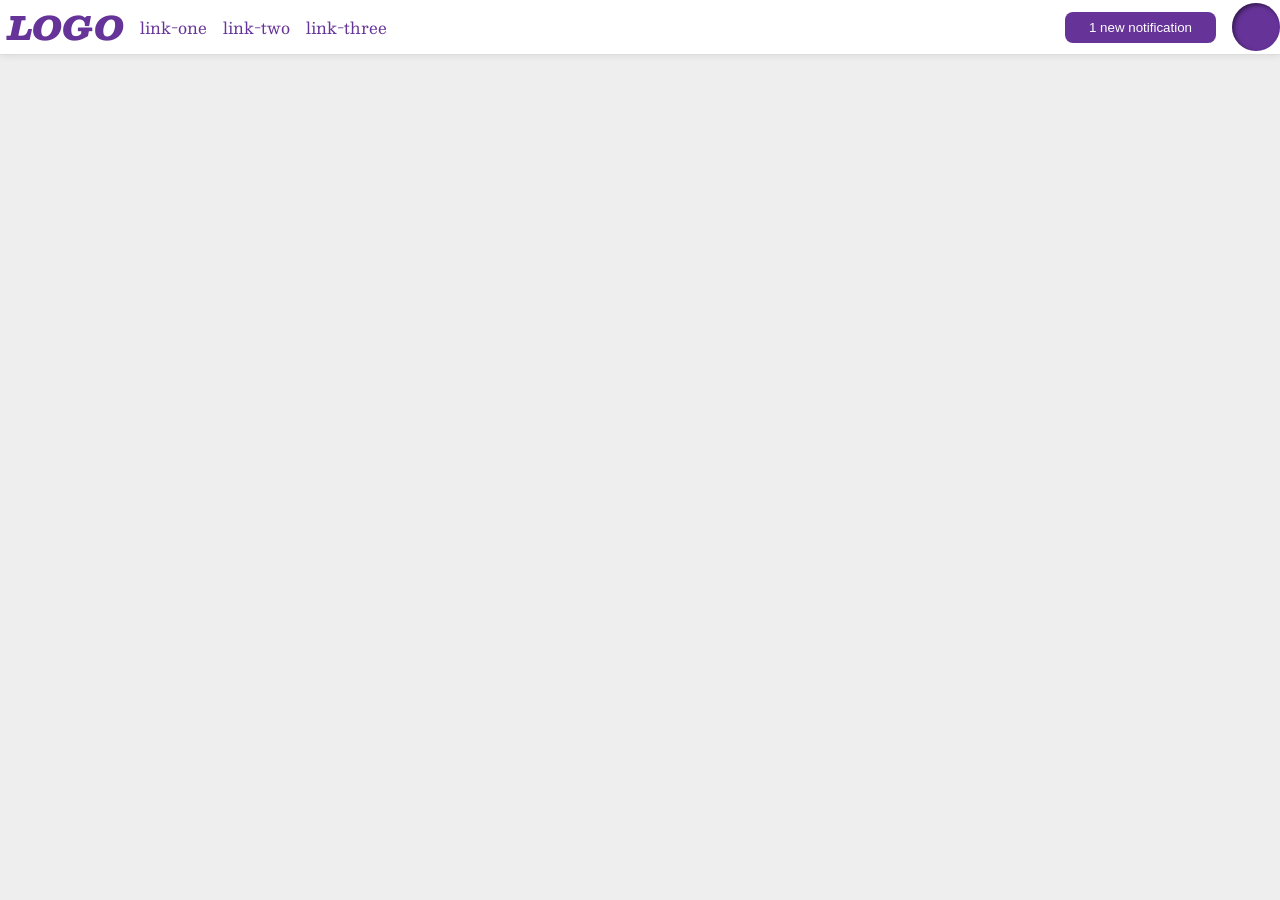
<file: foundations/flex/03-flex-header-2/index.html>
<!DOCTYPE html>
<html lang="en">
  <head>
    <meta charset="UTF-8">
    <meta http-equiv="X-UA-Compatible" content="IE=edge">
    <meta name="viewport" content="width=device-width, initial-scale=1.0">
    <title>Flex Header 2</title>
    <link rel="stylesheet" href="style.css">
  </head>
  <body>
    <div class="header">
      <div class="left">
        <div class="logo">
        LOGO
      </div>
      <ul class="links">
        <li><a href="https://google.com">link-one</a></li>
        <li><a href="https://google.com">link-two</a></li>
        <li><a href="https://google.com">link-three</a></li>
      </ul>
      </div>
     <div class="right">
       <button class="notifications">
        1 new notification
      </button>
      <div class="profile-image"></div>
     </div>
    </div>
  </body>
</html>
</file>
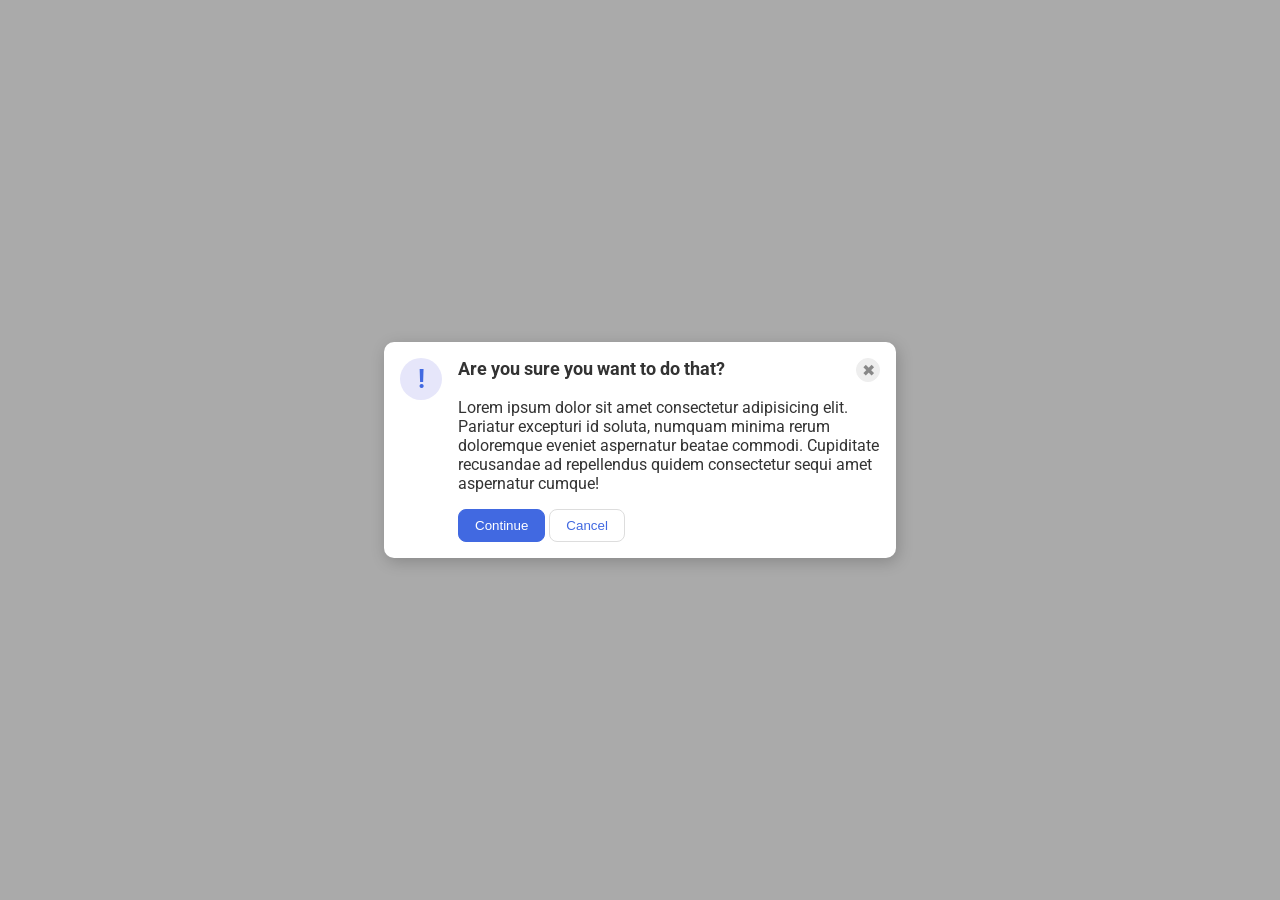
<file: foundations/flex/05-flex-modal/index.html>
<!DOCTYPE html>
<html lang="en">
  <head>
    <meta charset="UTF-8">
    <meta http-equiv="X-UA-Compatible" content="IE=edge">
    <meta name="viewport" content="width=device-width, initial-scale=1.0">
    <link rel="stylesheet" href="style.css">
    <title>Modal</title>
  </head>
  <body>
    <div class="modal">
      <div class="icon">!</div>
      <div class="container">
        <div class="header">Are you sure you want to do that? 
          <button class="close-button">✖</button>
        </div>
      
        <div class="text">Lorem ipsum dolor sit amet consectetur adipisicing elit. Pariatur excepturi id soluta, numquam minima rerum doloremque eveniet aspernatur beatae commodi. Cupiditate recusandae ad repellendus quidem consectetur sequi amet aspernatur cumque!</div>
        <button class="continue">Continue</button>
        <button class="cancel">Cancel</button>
        </div>
    </div>
  </body>
</html>
</file>
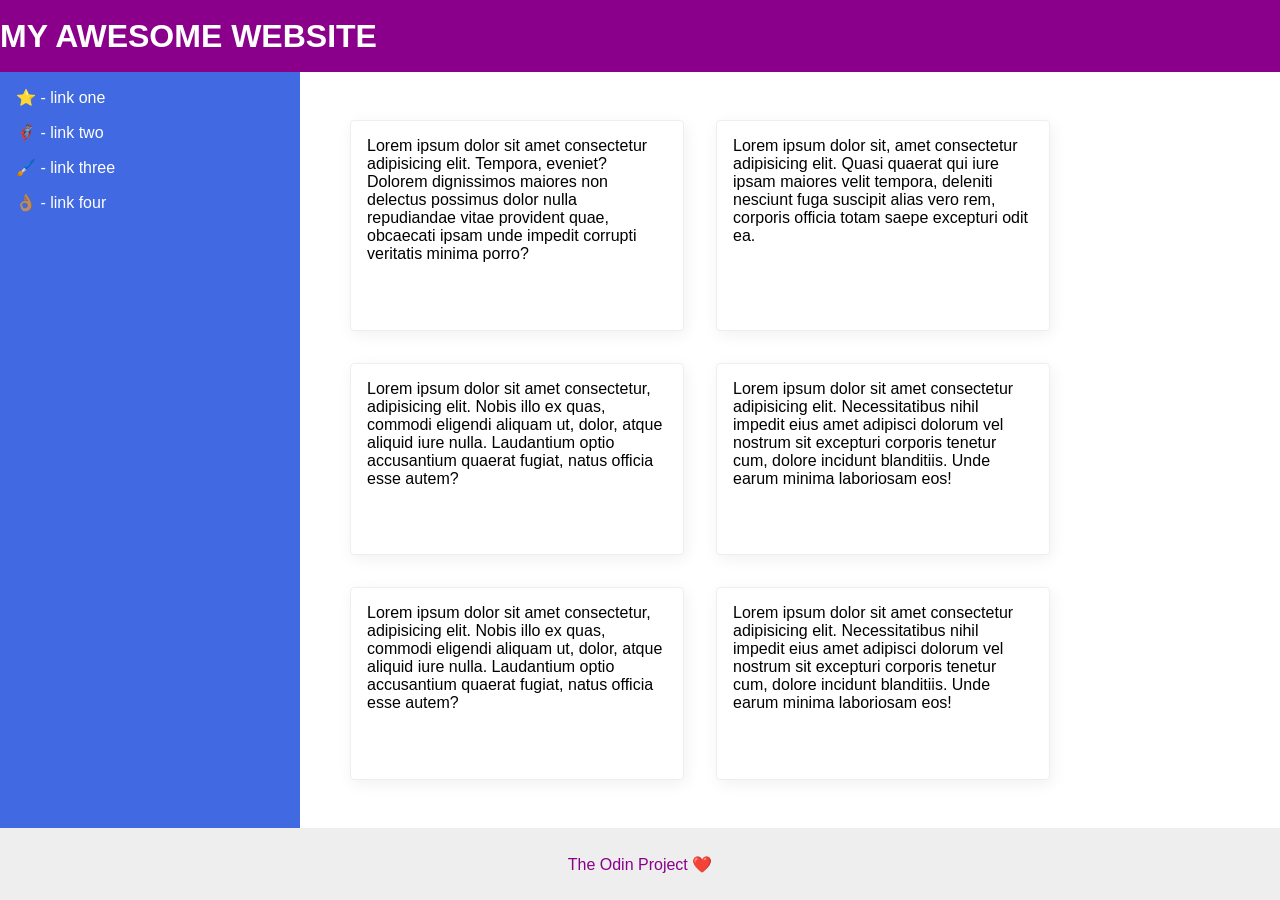
<file: foundations/flex/07-flex-layout-2/index.html>
<!DOCTYPE html>
<html lang="en">
  <head>
    <meta charset="UTF-8">
    <meta http-equiv="X-UA-Compatible" content="IE=edge">
    <meta name="viewport" content="width=device-width, initial-scale=1.0">
    <title>The Holy Grail</title>
    <link rel="stylesheet" href="style.css">
  </head>
  <body>
    <div class="header">
      MY AWESOME WEBSITE
    </div>
    
    <div class="body">
      <div class="sidebar">
      <ul>
        <li><a href="#">⭐ - link one</a></li>
        <li><a href="#">🦸🏽‍♂️ - link two</a></li>
        <li><a href="#">🖌️ - link three</a></li>
        <li><a href="#">👌🏽 - link four</a></li>
      </ul>
     </div>
     <div class="container">

      <div class="card">Lorem ipsum dolor sit amet consectetur adipisicing elit. Tempora, eveniet? Dolorem dignissimos maiores non delectus possimus dolor nulla repudiandae vitae provident quae, obcaecati ipsam unde impedit corrupti veritatis minima porro?</div>
      <div class="card">Lorem ipsum dolor sit, amet consectetur adipisicing elit. Quasi quaerat qui iure ipsam maiores velit tempora, deleniti nesciunt fuga suscipit alias vero rem, corporis officia totam saepe excepturi odit ea.</div>
      <div class="card">Lorem ipsum dolor sit amet consectetur, adipisicing elit. Nobis illo ex quas, commodi eligendi aliquam ut, dolor, atque aliquid iure nulla. Laudantium optio accusantium quaerat fugiat, natus officia esse autem?</div>
      <div class="card">Lorem ipsum dolor sit amet consectetur adipisicing elit. Necessitatibus nihil impedit eius amet adipisci dolorum vel nostrum sit excepturi corporis tenetur cum, dolore incidunt blanditiis. Unde earum minima laboriosam eos!</div>
      <div class="card">Lorem ipsum dolor sit amet consectetur, adipisicing elit. Nobis illo ex quas, commodi eligendi aliquam ut, dolor, atque aliquid iure nulla. Laudantium optio accusantium quaerat fugiat, natus officia esse autem?</div>
      <div class="card">Lorem ipsum dolor sit amet consectetur adipisicing elit. Necessitatibus nihil impedit eius amet adipisci dolorum vel nostrum sit excepturi corporis tenetur cum, dolore incidunt blanditiis. Unde earum minima laboriosam eos!</div>
     </div>
    </div>
    
    <div class="footer">
      The Odin Project ❤️
    </div>
  </body>
</html>
</file>
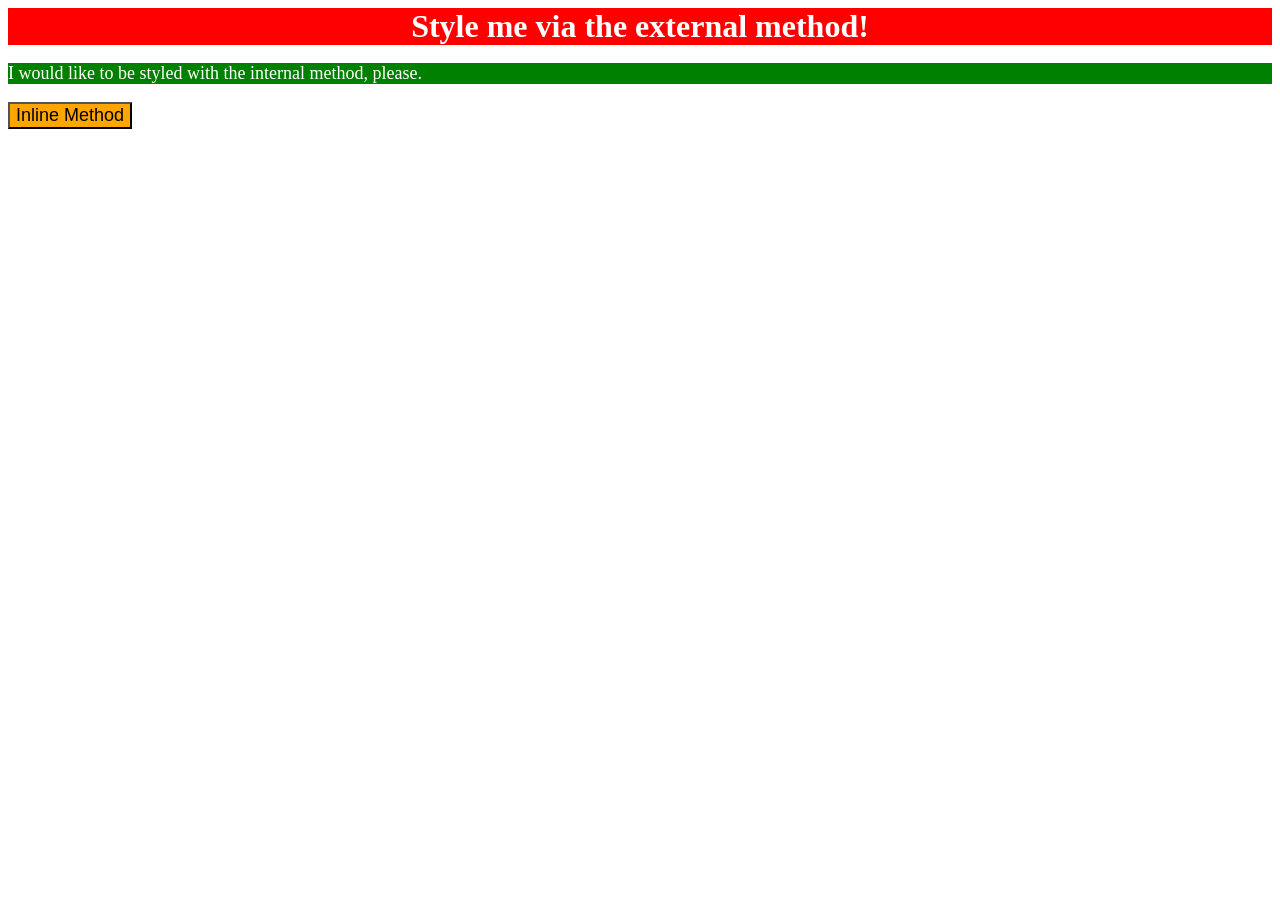
<file: foundations/intro-to-css/01-css-methods/index.html>
<!DOCTYPE html>
<html lang="en">
  <head>
    <meta charset="UTF-8">
    <meta http-equiv="X-UA-Compatible" content="IE=edge">
    <meta name="viewport" content="width=device-width, initial-scale=1.0">
    <title>Methods for Adding CSS</title>
    <link rel="stylesheet" href="./style.css">
    <style>
      p{
        background-color:green;
        color:white;
        font-size:18px;
      }
    </style>
  </head>
  <body>
    <div>Style me via the external method!</div>
    <p>I would like to be styled with the internal method, please.</p>
    <button style="background-color:orange; font-size:18px;" >Inline Method</button>
  </body>
</html>
</file>
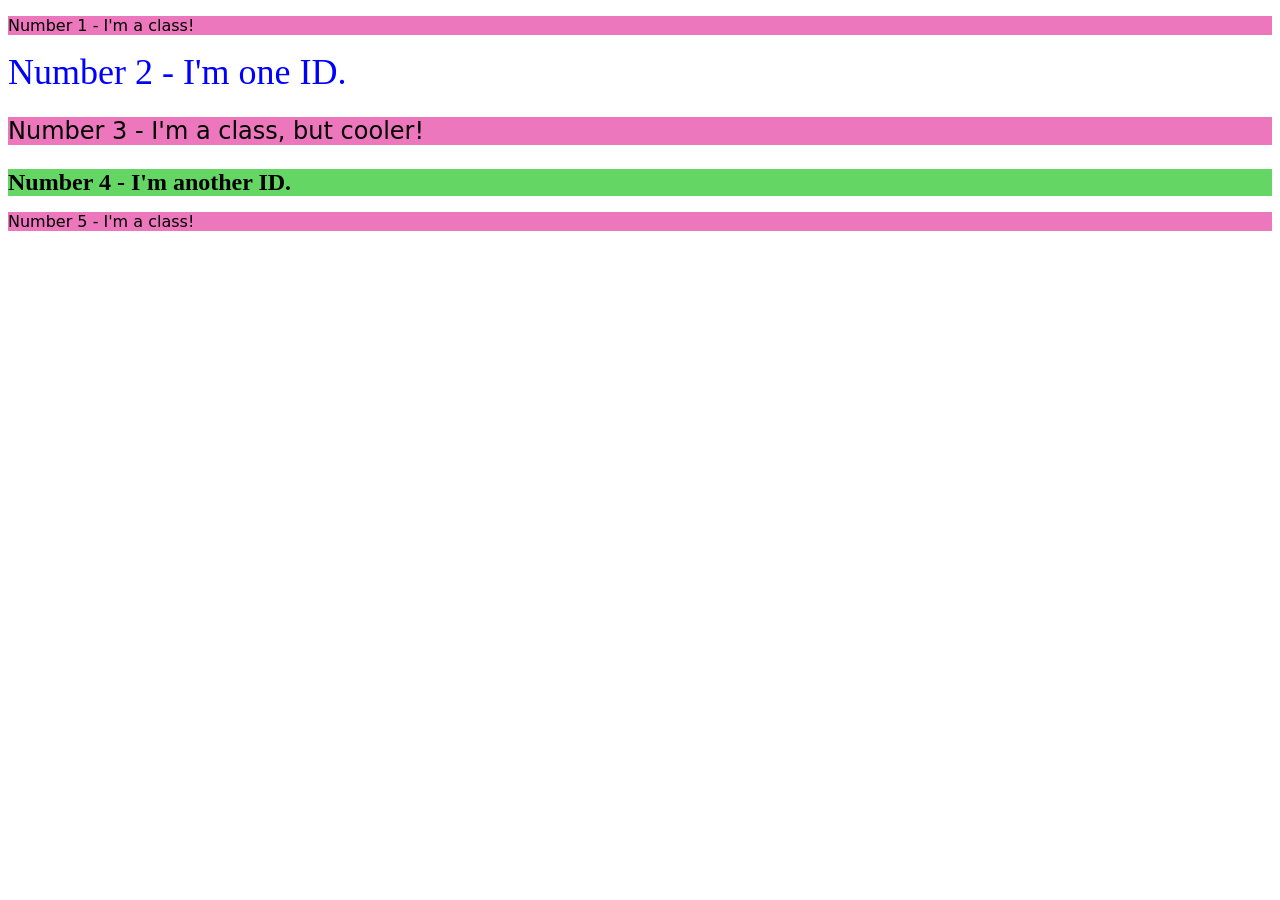
<file: foundations/intro-to-css/02-class-id-selectors/index.html>
<!DOCTYPE html>
<html lang="en">
  <head>
    <meta charset="UTF-8">
    <meta http-equiv="X-UA-Compatible" content="IE=edge">
    <meta name="viewport" content="width=device-width, initial-scale=1.0">
    <title>Class and ID Selectors</title>
    <link rel="stylesheet" href="./style.css">
  </head>
  <body>
    <p class="odd">Number 1 - I'm a class!</p>
    <div id="two">Number 2 - I'm one ID.</div>
    <p class="odd third">Number 3 - I'm a class, but cooler!</p>
    <div id="four">Number 4 - I'm another ID.</div>
    <p class="five odd">Number 5 - I'm a class!</p>
  </body>
</html>
</file>
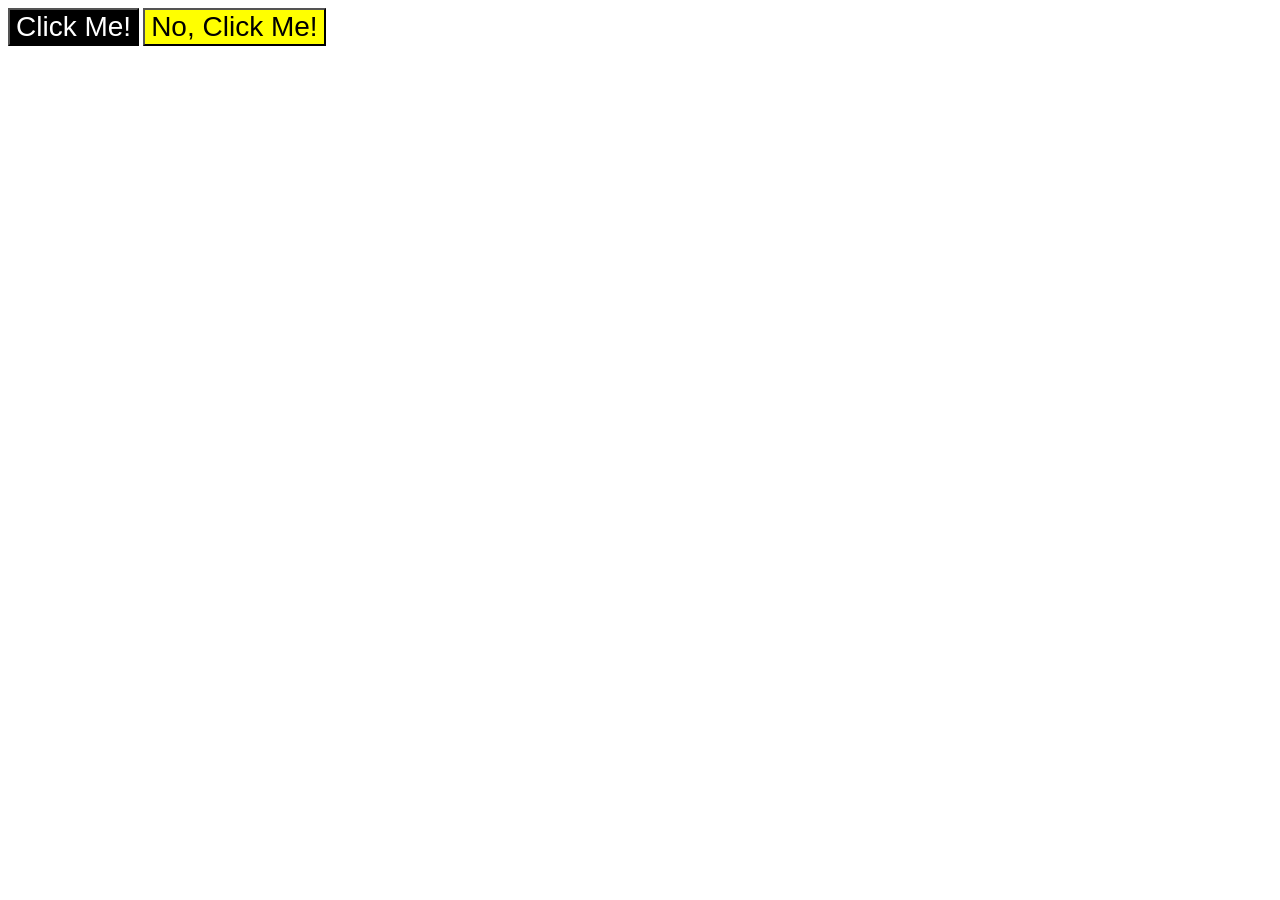
<file: foundations/intro-to-css/03-grouping-selectors/index.html>
<!DOCTYPE html>
<html lang="en">
  <head>
    <meta charset="UTF-8">
    <meta http-equiv="X-UA-Compatible" content="IE=edge">
    <meta name="viewport" content="width=device-width, initial-scale=1.0">
    <title>Grouping Selectors</title>
    <link rel="stylesheet" href="./style.css">
  </head>
  <body>
    <button class="click">Click Me!</button>
    <button class="noclick">No, Click Me!</button>
  </body>
</html>
</file>
<file: foundations/flex/03-flex-header-2/style.css>
/* this is some magical font-importing.  
you'll learn about it later. */
@import url('https://fonts.googleapis.com/css2?family=Besley:ital,wght@0,400;1,900&display=swap');

body {
  margin: 0;
  background: #eee;
  font-family: Besley, serif;
 
}

.header {
  background: white;
  border-bottom: 1px solid #ddd;
  box-shadow: 0 0 8px rgba(0,0,0,.1);
  
}

.profile-image {
  background: rebeccapurple;
  box-shadow: inset 2px 2px 4px rgba(0,0,0,.5);
  border-radius: 50%;
  width: 48px;
  height: 48px;
}

.logo {
  color: rebeccapurple;
  font-size: 32px;
  font-weight: 900;
  font-style: italic;
}

button {
  border: none;
  border-radius: 8px;
  background: rebeccapurple;
  color: white;
  padding: 8px 24px;
}

a {
  /* this removes the line under our links */
  text-decoration: none;
  color: rebeccapurple;
}

ul {
  list-style-type: none;
}

/* MODIFICATION */

.header{
  display: flex;
  justify-content: space-between;
  align-items: center;
  padding-left:8px;
}

.left , .right{
  display: flex;
  align-items:center;
  gap: 16px;
}


ul{
  display: flex;
  margin: 0;
  padding: 0;
  gap:16px;
}
</file>
<file: foundations/flex/05-flex-modal/style.css>
@import url('https://fonts.googleapis.com/css2?family=Roboto:wght@400;700&display=swap');

html, body {
  height: 100%;
}

body {
  font-family: Roboto, sans-serif;
  margin: 0;
  background: #aaa;
  color: #333;
  /* I'll give you this one for free lol */
  display: flex;
  align-items: center;
  justify-content: center;
}

.modal {
  background: white;
  width: 480px;
  border-radius: 10px;
  box-shadow: 2px 4px 16px rgba(0,0,0,.2);
}

.icon {
  color: royalblue;
  font-size: 26px;
  font-weight: 700;
  background: lavender;
  width: 42px;
  height: 42px;
  border-radius: 50%;
  display: flex;
  align-items: center;
  justify-content: center;
}

.close-button {
  background: #eee;
  border-radius: 50%;
  color: #888;
  font-weight: 400;
  font-size: 16px;
  height: 24px;
  width: 24px;
  display: flex;
  align-items: center;
  justify-content: center;
  border: 1px solid #eee;
  padding: 0;
}

button {
  cursor: pointer;
  padding: 8px 16px;
  border-radius: 8px;
}

button.continue {
  background: royalblue;
  border: 1px solid royalblue;
  color: white;
}

button.cancel {
  background: white;
  border: 1px solid #ddd;
  color: royalblue;
}

/* MODIFICATION */

.modal{
  display: flex;
  gap:16px;
  padding:16px;
}

.icon{
  flex-shrink: 0;
}

.header{
  display: flex;
  justify-content: space-between;
  font-weight: bold;
  font-size: 18px;
  margin-bottom: 16px;
}

.text{
  margin-bottom: 16px;
}
</file>
<file: foundations/flex/07-flex-layout-2/style.css>
body {
  font-family: -apple-system, BlinkMacSystemFont, 'Segoe UI', Roboto, Oxygen, Ubuntu, Cantarell, 'Open Sans', 'Helvetica Neue', sans-serif;
  margin: 0;
  min-height: 100vh;
}

.header {
  height: 72px;
  background: darkmagenta;
  color: white;
}

.footer {
  height: 72px;
  background: #eee;
  color: darkmagenta;
}

.sidebar {
  width: 300px;
  background: royalblue;
  box-sizing: border-box;
}

.card {
  border: 1px solid #eee;
  box-shadow: 2px 4px 16px rgba(0,0,0,.06);
  border-radius: 4px;
}

/* MODIFICATION */
 body{
  display: flex;
  flex-direction: column;
 }
.body{
  flex: 1;
  display: flex;
  gap:2px;
}

.header{
  display: flex;
  align-items: center;
  font-size: 32px;
  font-weight: bold;
}

.sidebar{
  flex-shrink: 0;
  padding: 16px;
}

ul{
  list-style-type: none;
  margin: 0;
  padding: 0;
}

li{
  margin-bottom: 16px;
}

a{
  text-decoration: none;
  color: white;
}

.container{
  display: flex;
  flex-wrap: wrap;
  gap: 32px;
  padding: 48px;
}

.card{
  padding: 16px;
  width: 300px;
}

.footer{
  display: flex;
  justify-content: center;
  align-items: center;
}
</file>
<file: foundations/intro-to-css/01-css-methods/style.css>
div {
    color:white;
    background-color:red ;
    text-align: center;
    font-size:32px;
    font-weight:bold;
}
</file>
<file: foundations/intro-to-css/02-class-id-selectors/style.css>
/* Add CSS Styling */

.odd{
    background-color:#ec77bc;
    font-family:Verdana ,"Dejavu sans" , sans-serif;
}

#two{
    color:#0000ff;
    font-size:36px;
}

.third {
    font-size:24px;
}

#four {
    background-color: #63d663;
    font-weight:bold;
    font-size: 24px;
}
</file>
<file: foundations/intro-to-css/03-grouping-selectors/style.css>
/* Add CSS Styling */

.click , .noclick{
    font-size:28px;
    font-family: Helvetica,"Times New Roman",sans-serif;
}


.noclick{
    background-color: yellow;
}

.click {
    background-color: black;
    color:white;
}
</file>
